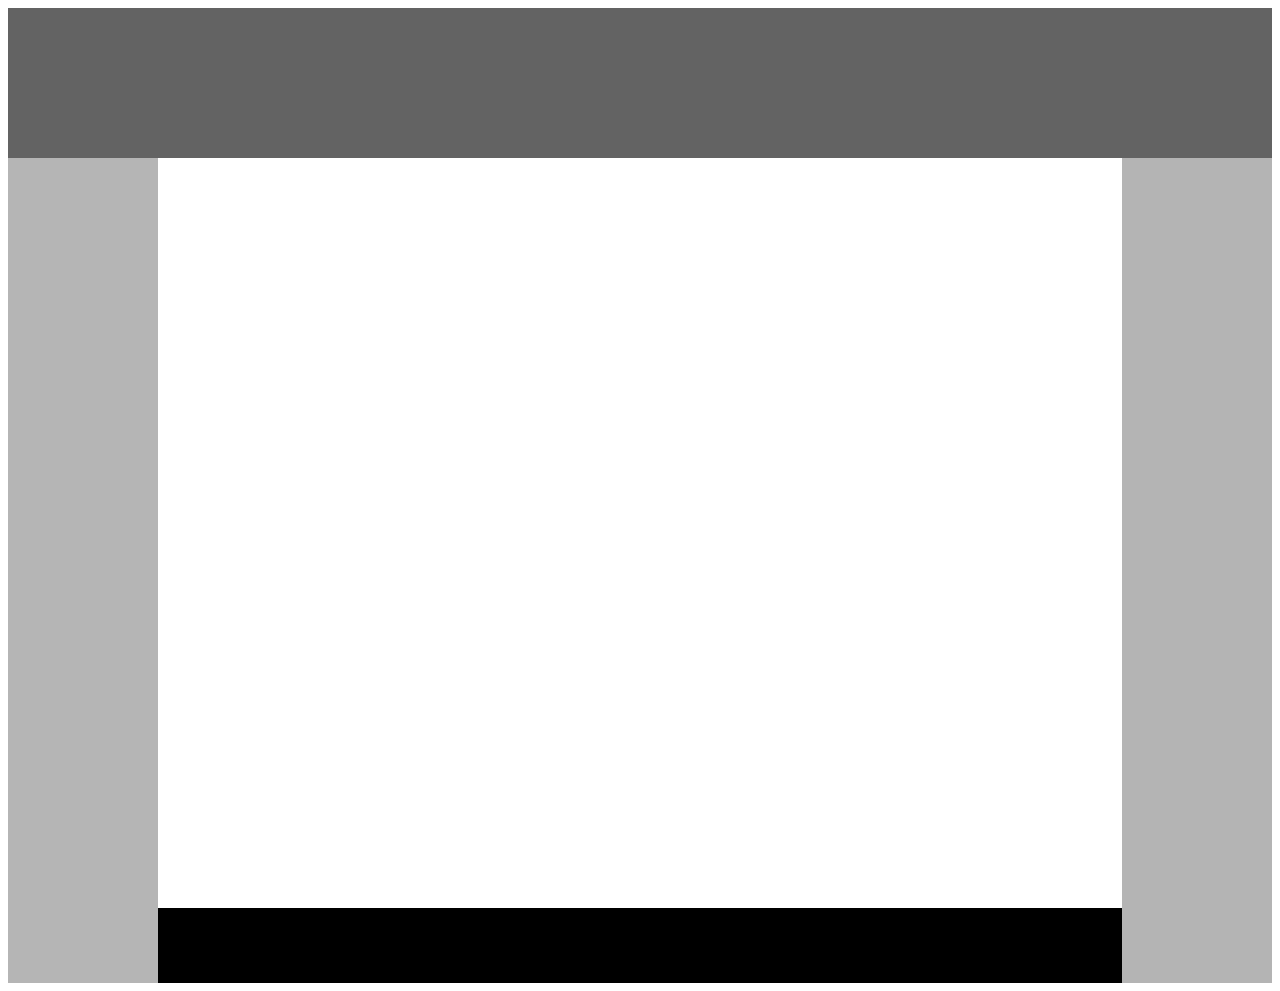
<file: drill-1/index.html>
<!DOCTYPE html>
<html lang="en">
  <head>
    <meta charset="UTF-8" />
    <meta http-equiv="X-UA-Compatible" content="IE=edge" />
    <meta name="viewport" content="width=device-width, initial-scale=1.0" />
    <link rel="stylesheet" href="./index.css" />
    <title>Document</title>
  </head>
  <body>
    <section>
      <div class="header-section"></div>
      <div></div>
      <div class="left-section">
        <div></div>
        <div></div>
        <div></div>
      </div>
      <div class="right-section">
        <div></div>
        <div></div>
        <div></div>
        <div>
    <div class="bottom-section">
          <div></div>
          <div></div>
          <div></div>
        </div>
    </section>
    <footer></footer>
  </body>
</html>
</file>
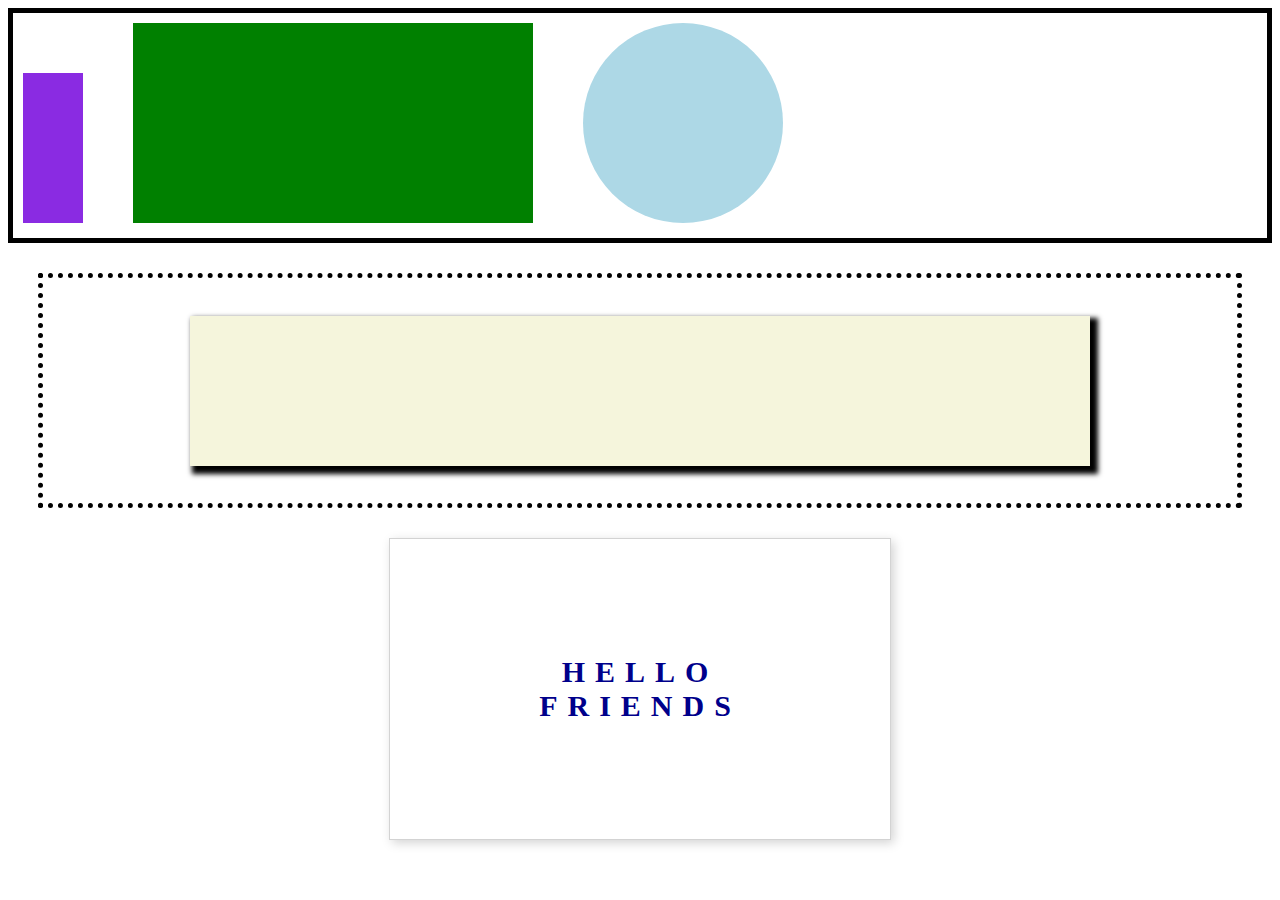
<file: drill-2/index.html>
<!DOCTYPE html>
<html lang="en">
  <head>
    <meta charset="UTF-8" />
    <meta http-equiv="X-UA-Compatible" content="IE=edge" />
    <meta name="viewport" content="width=device-width, initial-scale=1.0" />
    <link rel="stylesheet" href="./index.css" />
    <title>Document</title>
  </head>
  <body>
    <section>
      <div id="top-block">
        <div id="purple-rec"></div>
        <div id="green-rec"></div>
        <div id="blue-circle"></div>
      </div>
      <div id="middle-block"><div id="beige-rec"></div></div>
      <div id="last-block">
        <div id="flash-card">
          <p id="paragraph">HELLO<br />FRIENDS</p>
        </div>
      </div>
    </section>
  </body>
</html>
</file>
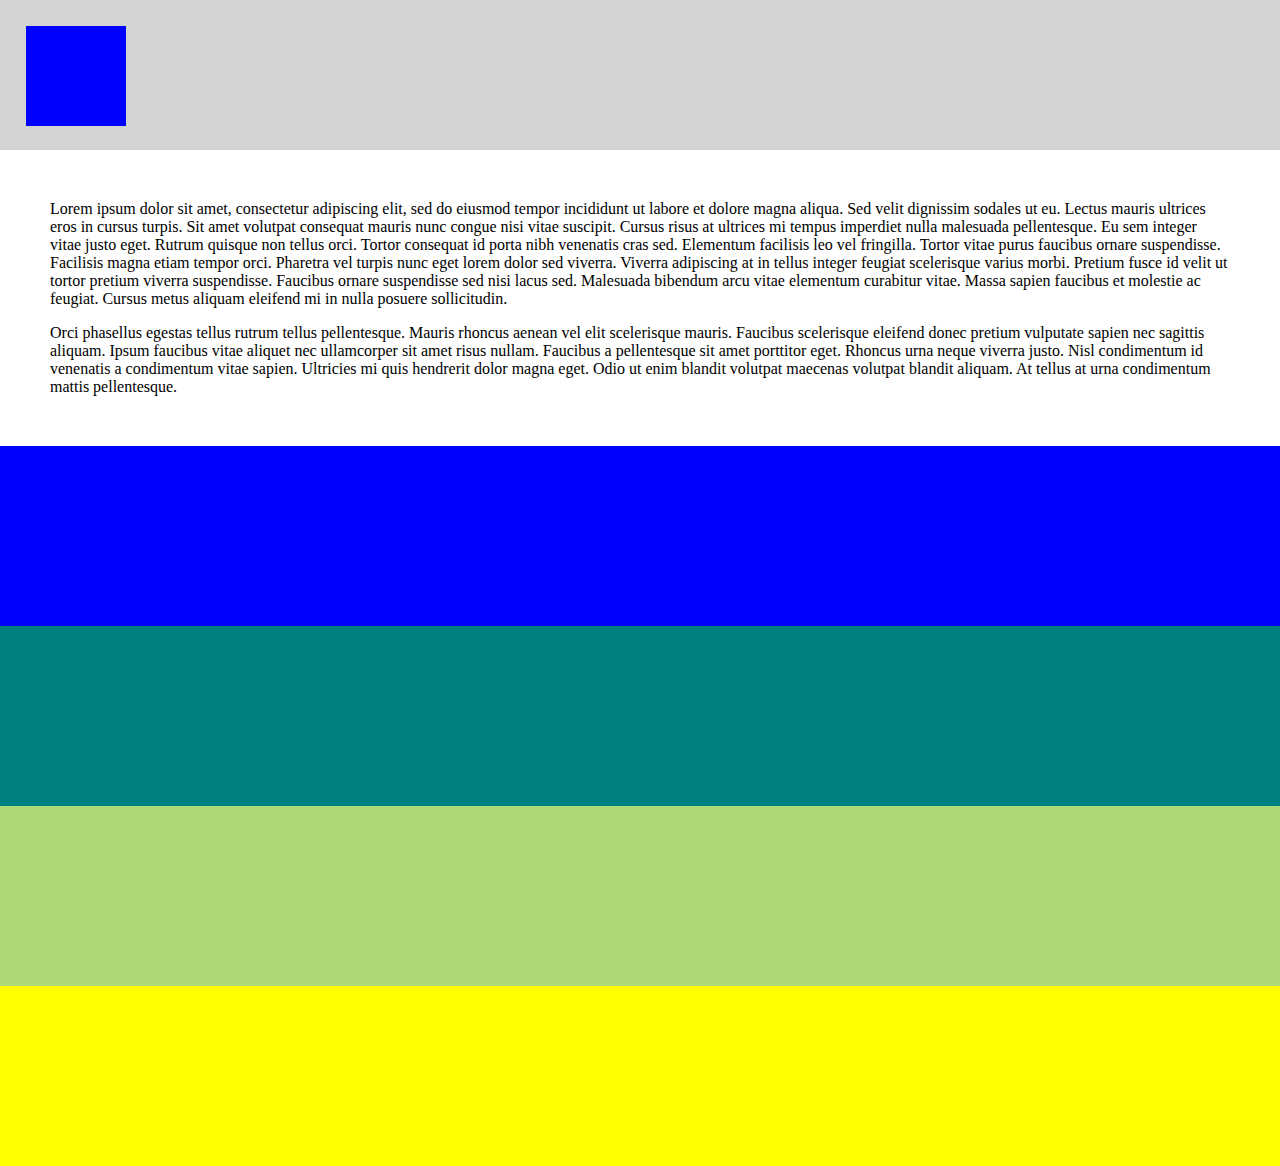
<file: drill-3/index.html>
<!DOCTYPE html>
<html lang="en">
  <head>
    <meta charset="UTF-8" />
    <meta http-equiv="X-UA-Compatible" content="IE=edge" />
    <meta name="viewport" content="width=device-width, initial-scale=1.0" />
    <link rel="stylesheet" href="./index.css">
    <title>Document</title>
  </head>
  <body>
    <div>
      <div>
</div>
    <div id="grey-rectangle">
      <div id="blue-square"></div>
    </div>
    <div id="paragraph">
      <p>Lorem ipsum dolor sit amet, consectetur adipiscing elit, sed do eiusmod tempor incididunt ut labore et dolore magna aliqua. Sed velit dignissim sodales ut eu. Lectus mauris ultrices eros in cursus turpis. Sit amet volutpat consequat mauris nunc congue nisi vitae suscipit. Cursus risus at ultrices mi tempus imperdiet nulla malesuada pellentesque. Eu sem integer vitae justo eget. Rutrum quisque non tellus orci. Tortor consequat id porta nibh venenatis cras sed. Elementum facilisis leo vel fringilla. Tortor vitae purus faucibus ornare suspendisse. Facilisis magna etiam tempor orci. Pharetra vel turpis nunc eget lorem dolor sed viverra. Viverra adipiscing at in tellus integer feugiat scelerisque varius morbi. Pretium fusce id velit ut tortor pretium viverra suspendisse. Faucibus ornare suspendisse sed nisi lacus sed. Malesuada bibendum arcu vitae elementum curabitur vitae. Massa sapien faucibus et molestie ac feugiat. Cursus metus aliquam eleifend mi in nulla posuere sollicitudin.

</p>
      <p>        Orci phasellus egestas tellus rutrum tellus pellentesque. Mauris rhoncus aenean vel elit scelerisque mauris. Faucibus scelerisque eleifend donec pretium vulputate sapien nec sagittis aliquam. Ipsum faucibus vitae aliquet nec ullamcorper sit amet risus nullam. Faucibus a pellentesque sit amet porttitor eget. Rhoncus urna neque viverra justo. Nisl condimentum id venenatis a condimentum vitae sapien. Ultricies mi quis hendrerit dolor magna eget. Odio ut enim blandit volutpat maecenas volutpat blandit aliquam. At tellus at urna condimentum mattis pellentesque.</p>
    </div>
    <div id="blue-line"></div>
    <div id="teal-line"></div>
    <div id="yellow-line"></div>
    <div id="orange-line"></div>
  </body>
</html>
</file>
<file: drill-1/index.css>
.header-section {
  background-color: rgb(99, 99, 99);
  display: flex;
  align-items: stretch;
  height: 150px;
  z-index: 3;
}
.right-section {
  background-color: rgb(180, 180, 180);
  display: flex;
  align-items: flex-end;
  height: 825px;
  width: 150px;
  float: right;
  z-index: 2;
}
.left-section {
  background-color: rgb(181, 181, 181);
  display: flex;
  align-items: flex-end;
  height: 825px;
  width: 150px;
  float: left;
  z-index: 2;
}

footer {
  background-color: black;
  display: flex;
  height: 75px;
  margin-top: 750px;
  z-index: 1;
}
</file>
<file: drill-2/index.css>
#top-block {
  border: 5px solid black;
  height: 225px;
  display: flex;
}
#purple-rec {
  background-color: blueviolet;
  height: 150px;
  width: 60px;
  margin: 60px 10px 10px;
}
#green-rec {
  background-color: green;
  height: 200px;
  width: 400px;
  margin: 10px 40px 10px;
}
#blue-circle {
  background-color: lightblue;
  height: 200px;
  width: 200px;
  margin: 10px 10px 10px;
  border-radius: 50%;
}
#middle-block {
  border: 5px dotted black;
  height: 225px;
  display: flex;
  margin: 30px;
}
#beige-rec {
  background-color: beige;
  height: 150px;
  width: 900px;
  margin: auto;
  box-shadow: 5px 5px 5px 3px;
}
#flash-card {
  background-color: white;
  height: 300px;
  width: 500px;
  margin: auto;
  border: 1px solid lightgray;
  display: flex;
  box-shadow: 3px 3px 10px lightgray;
}

#paragraph {
  color: darkblue;
  font-size: 30px;
  font-weight: bolder;
  margin: auto;
  text-align: center;
  letter-spacing: 10px;
}
</file>
<file: drill-3/index.css>
body {
  width: 100vw;
  margin: 0px;
  height: 100vh;
}

#grey-rectangle {
  background-color: lightgray;
  height: 150px;
  display: flex;
}
#blue-square {
  background-color: blue;
  height: 100px;
  width: 100px;
  margin: 26px;
}
#paragraph {
  background-color: white;
  /* height: 75px; */
  margin: 50px;
  /* padding: 50px; */
}
#blue-line {
  background-color: blue;
  height: 20vh;
  display: flex;
}
#teal-line {
  background-color: teal;
  height: 20vh;
  display: flex;
}
#yellow-line {
  background-color: rgb(175, 215, 115);
  height: 20vh;
  display: flex;
}
#orange-line {
  background-color: yellow;
  height: 20vh;
  display: flex;
}
</file>
